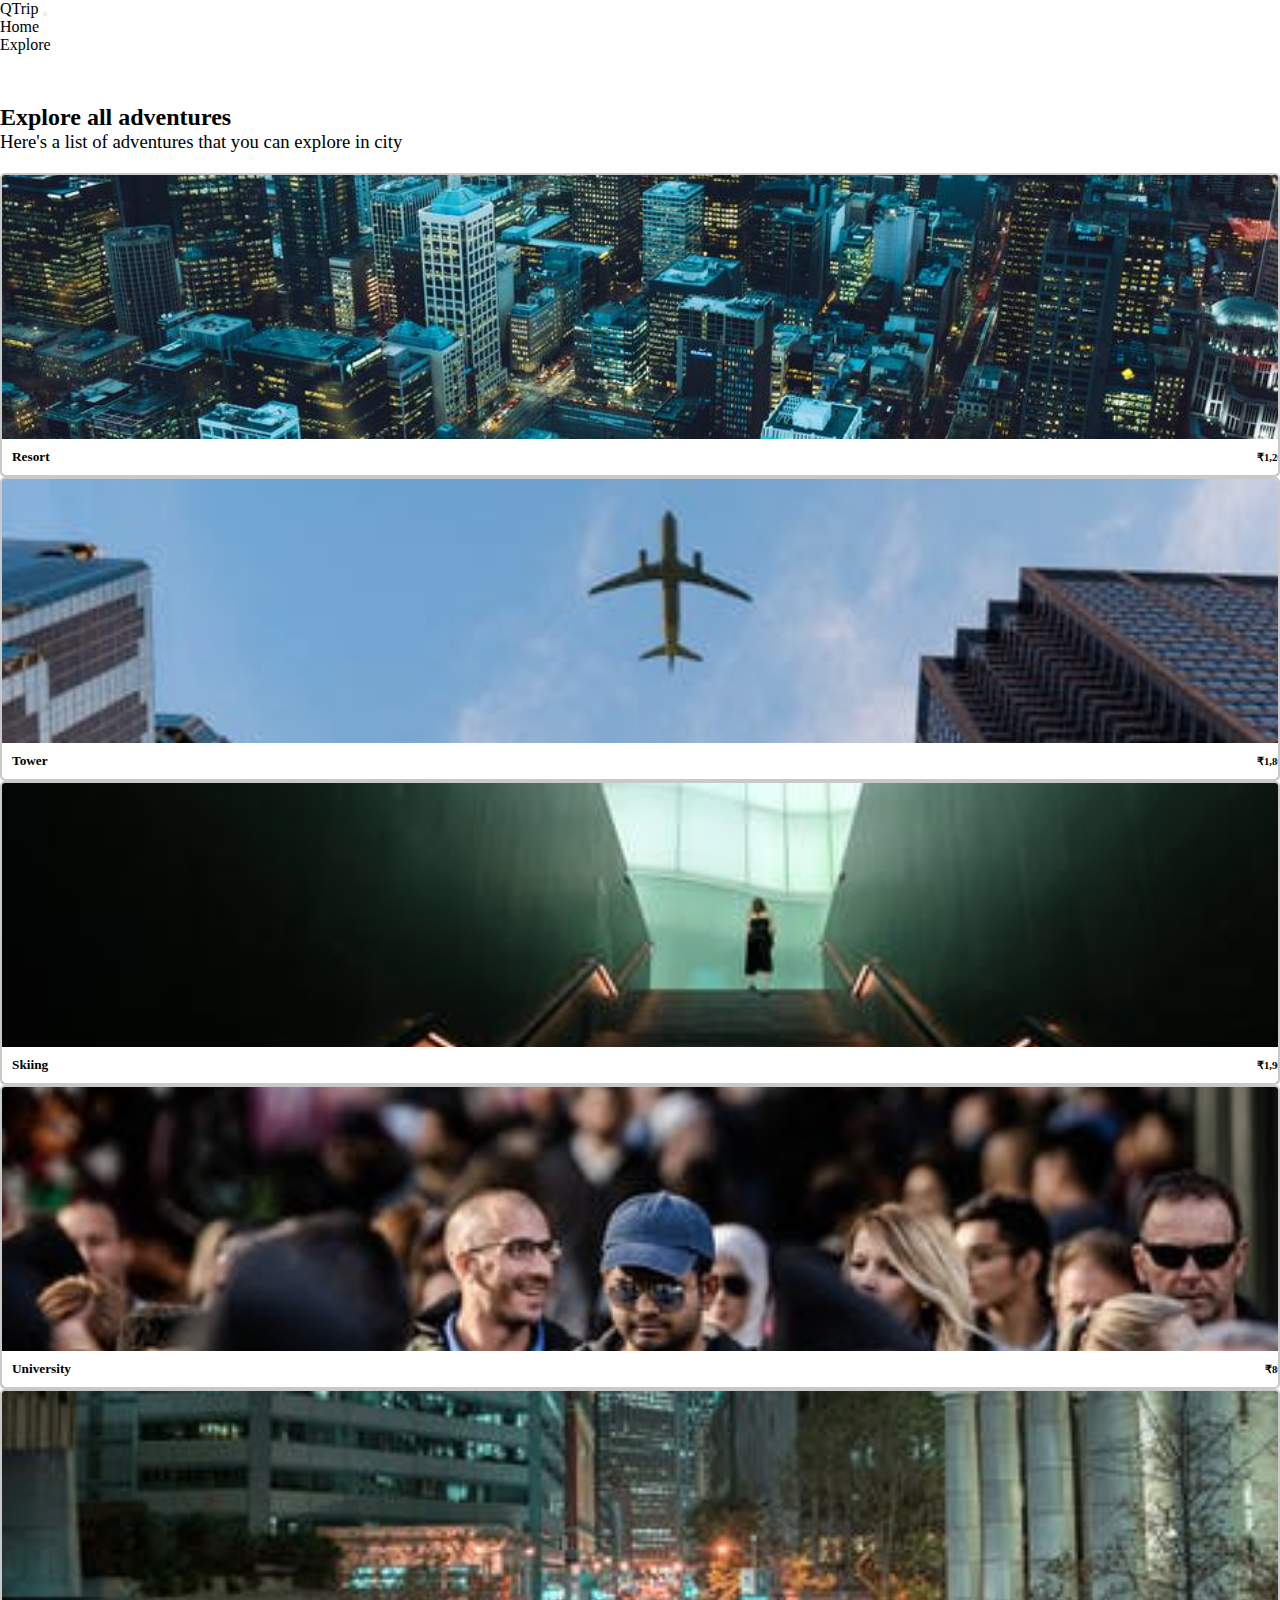
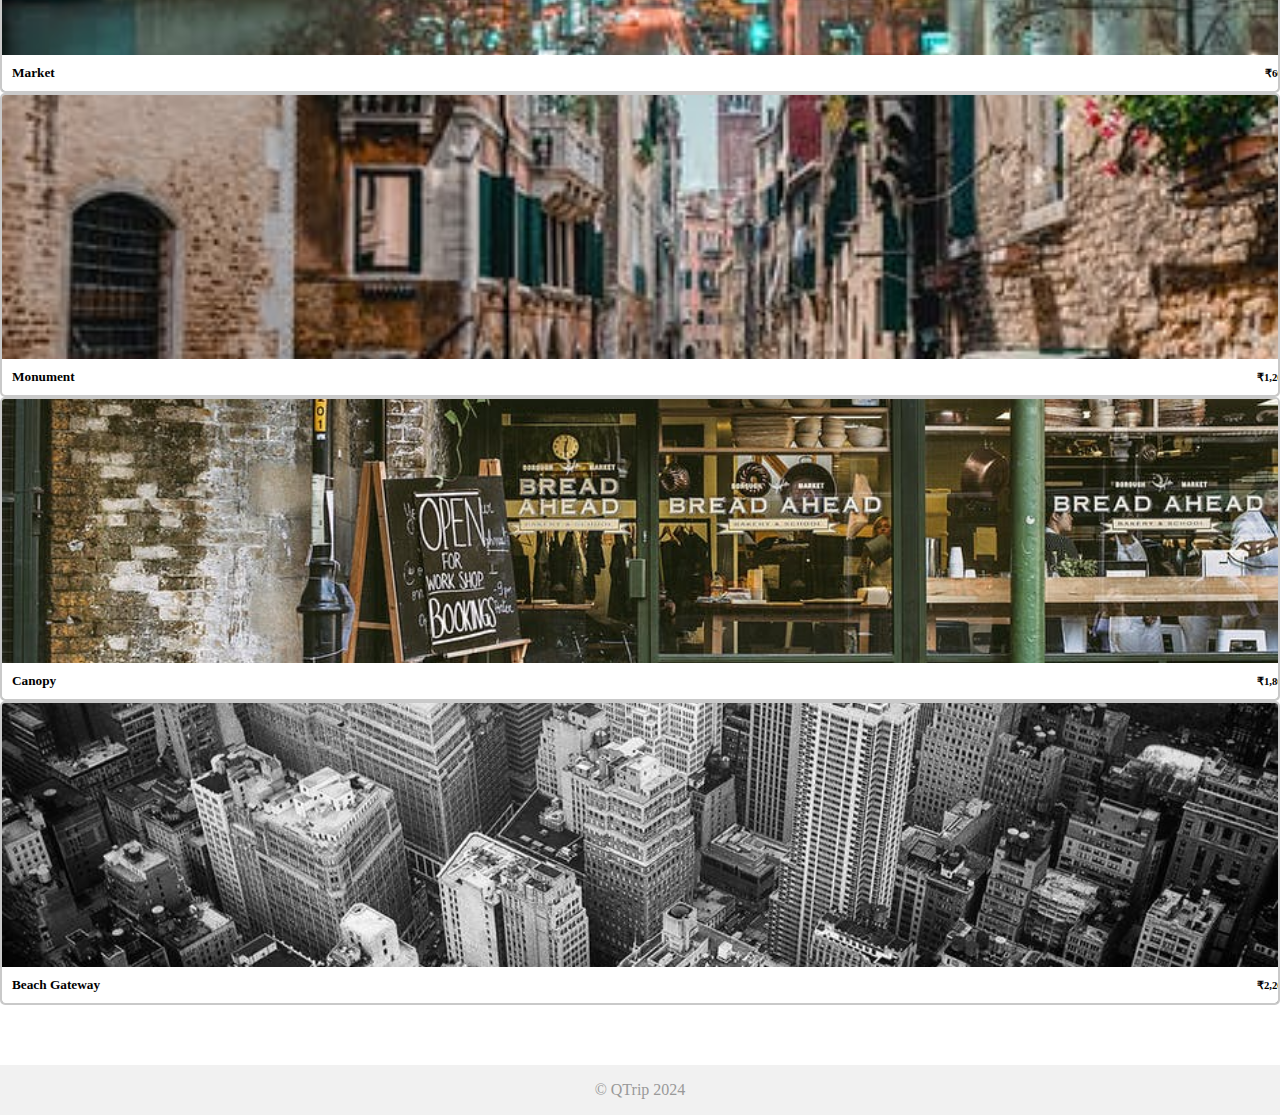
<file: pages/adventures/index.html>
<!DOCTYPE html>
<html lang="en">

<head>
  <meta charset="UTF-8" />
  <meta name="viewport" content="width=device-width, initial-scale=1.0" />
  <title>QTrip Adventures</title>
  <link rel="stylesheet" href="../../css/styles.css" />
  <link href="https://cdn.jsdelivr.net/npm/bootstrap@5.0.2/dist/css/bootstrap.min.css" rel="stylesheet" integrity="sha384-EVSTQN3/azprG1Anm3QDgpJLIm9Nao0Yz1ztcQTwFspd3yD65VohhpuuCOmLASjC" crossorigin="anonymous">
</head>

<body>
  <!-- TODO: MODULE_ADVENTURES_GRID -->
  <!-- 1. Copy navigation bar HTML from Landing page document -->
  <nav class="navbar navbar-expand-lg navbar-light bg-light">
    <div class="container-fluid">
      <a class="navbar-brand" href="#">QTrip</a>

      <!-- Add the toggle icon button element below to see it on the right -->
      <button
        class="navbar-toggler"
        type="button"
        data-bs-toggle="collapse"
        data-bs-target="#navbarNav"
        aria-controls="navbarNav"
        aria-expanded="false"
        aria-label="Toggle navigation"
      >
        <span class="navbar-toggler-icon"></span>
      </button>

      <div class="collapse navbar-collapse justify-content-end" id="navbarNav">
        <ul class="navbar-nav">
          <li class="nav-item">
            <a class="nav-link" href="../../index.html">Home</a>
          </li>
          <li class="nav-item">
            <a class="nav-link" href="./index.html">Explore</a>
          </li>
        </ul>
      </div>
    </div>
   </nav>

  <div class="container">
    <h2>Explore all adventures</h2>
    <h3>Here's a list of adventures that you can explore in city</h3>
    <div class="content">
      <!-- TODO: MODULE_ADVENTURES_GRID -->
      <!-- 1. Create the grid of adventures by adding child elements as required. -->
      <div class="row">
        <div class="col-lg-3 col-sm-6 col-6 mb-4">
          <a href="./resort/index.html" class="text-decoration-none">
            <div class="adventure-card">
              
              <img src="../../assets/adventures/resort.jpg" class="card-img-top" alt="card 1">
              
              <div class="adventure-card-text">
                <h5>Resort</h5>
                <h6>₹1,200</h6>
              </div>
            </div>
          </a>
        </div>
        <div class="col-lg-3 col-sm-6 col-6 mb-4">
          
            <div class="adventure-card">
              
              <img src="../../assets/adventures/tower.jpg" class="card-img-top" alt="card 2">
             
              <div class="adventure-card-text">
                <h5>Tower</h5>
                <h6>₹1,800</h6>
              </div>
            </div>
          
        </div>
        <div class="col-lg-3 col-sm-6 col-6 mb-4">
          
            <div class="adventure-card">
              
              <img src="../../assets/adventures/mount.jpg" class="card-img-top" alt="card 3">
              
              <div class="adventure-card-text">
                <h5>Skiing</h5>
                <h6>₹1,900</h6>
              </div>
            </div>
          
        </div>
        <div class="col-lg-3 col-sm-6 col-6 mb-4">
          
            <div class="adventure-card">
              
              <img src="../../assets/adventures/university.jpg" class="card-img-top" alt="card 4">
              
              <div class="adventure-card-text">
                <h5>University</h5>
                <h6>₹800</h6>
              </div>
            </div>
          
        </div>
        
      </div>
      <div class="row">
        <div class="col-lg-3 col-sm-6 col-6 mb-4">
          
            <div class="adventure-card">
              
              <img src="../../assets/adventures/market.jpg" class="card-img-top" alt="card 5">
              
              <div class="adventure-card-text">
                <h5>Market</h5>
                <h6>₹600</h6>
              </div>
            </div>
          
        </div>
        <div class="col-lg-3 col-sm-6 col-6 mb-4">
         
            <div class="adventure-card">
             
              <img src="../../assets/adventures/church.jpg" class="card-img-top" alt="card 6">
              
              <div class="adventure-card-text">
                <h5>Monument</h5>
                <h6>₹1,200</h6>
              </div>
            </div>
         
        </div>
        <div class="col-lg-3 col-sm-6 col-6 mb-4">
          
            <div class="adventure-card">
              
              <img src="../../assets/adventures/canopy.jpg" class="card-img-top" alt="card 7">
              
              <div class="adventure-card-text">
                <h5>Canopy</h5>
                <h6>₹1,800</h6>
              </div>
            </div>
          
        </div>
        <div class="col-lg-3 col-sm-6 col-6 mb-4">
         
            <div class="adventure-card">
              
              <img src="../../assets/adventures/beachside.jpg" class="card-img-top" alt="card 8">
            
              <div class="adventure-card-text">
                <h5>Beach Gateway</h5>
                <h6>₹2,200</h6>
              </div>
            </div>
            
          
        </div>
        
      </div>
      
    </div>
  </div>

  <footer>
    <div class="container">© QTrip 2024</div>
  </footer>
  
  <script
    src="https://cdn.jsdelivr.net/npm/bootstrap@5.0.2/dist/js/bootstrap.bundle.min.js"
    integrity="sha384-MrcW6ZMFYlzcLA8Nl+NtUVF0sA7MsXsP1UyJoMp4YLEuNSfAP+JcXn/tWtIaxVXM"
    crossorigin="anonymous"
  ></script>
</body>

</html>
</file>
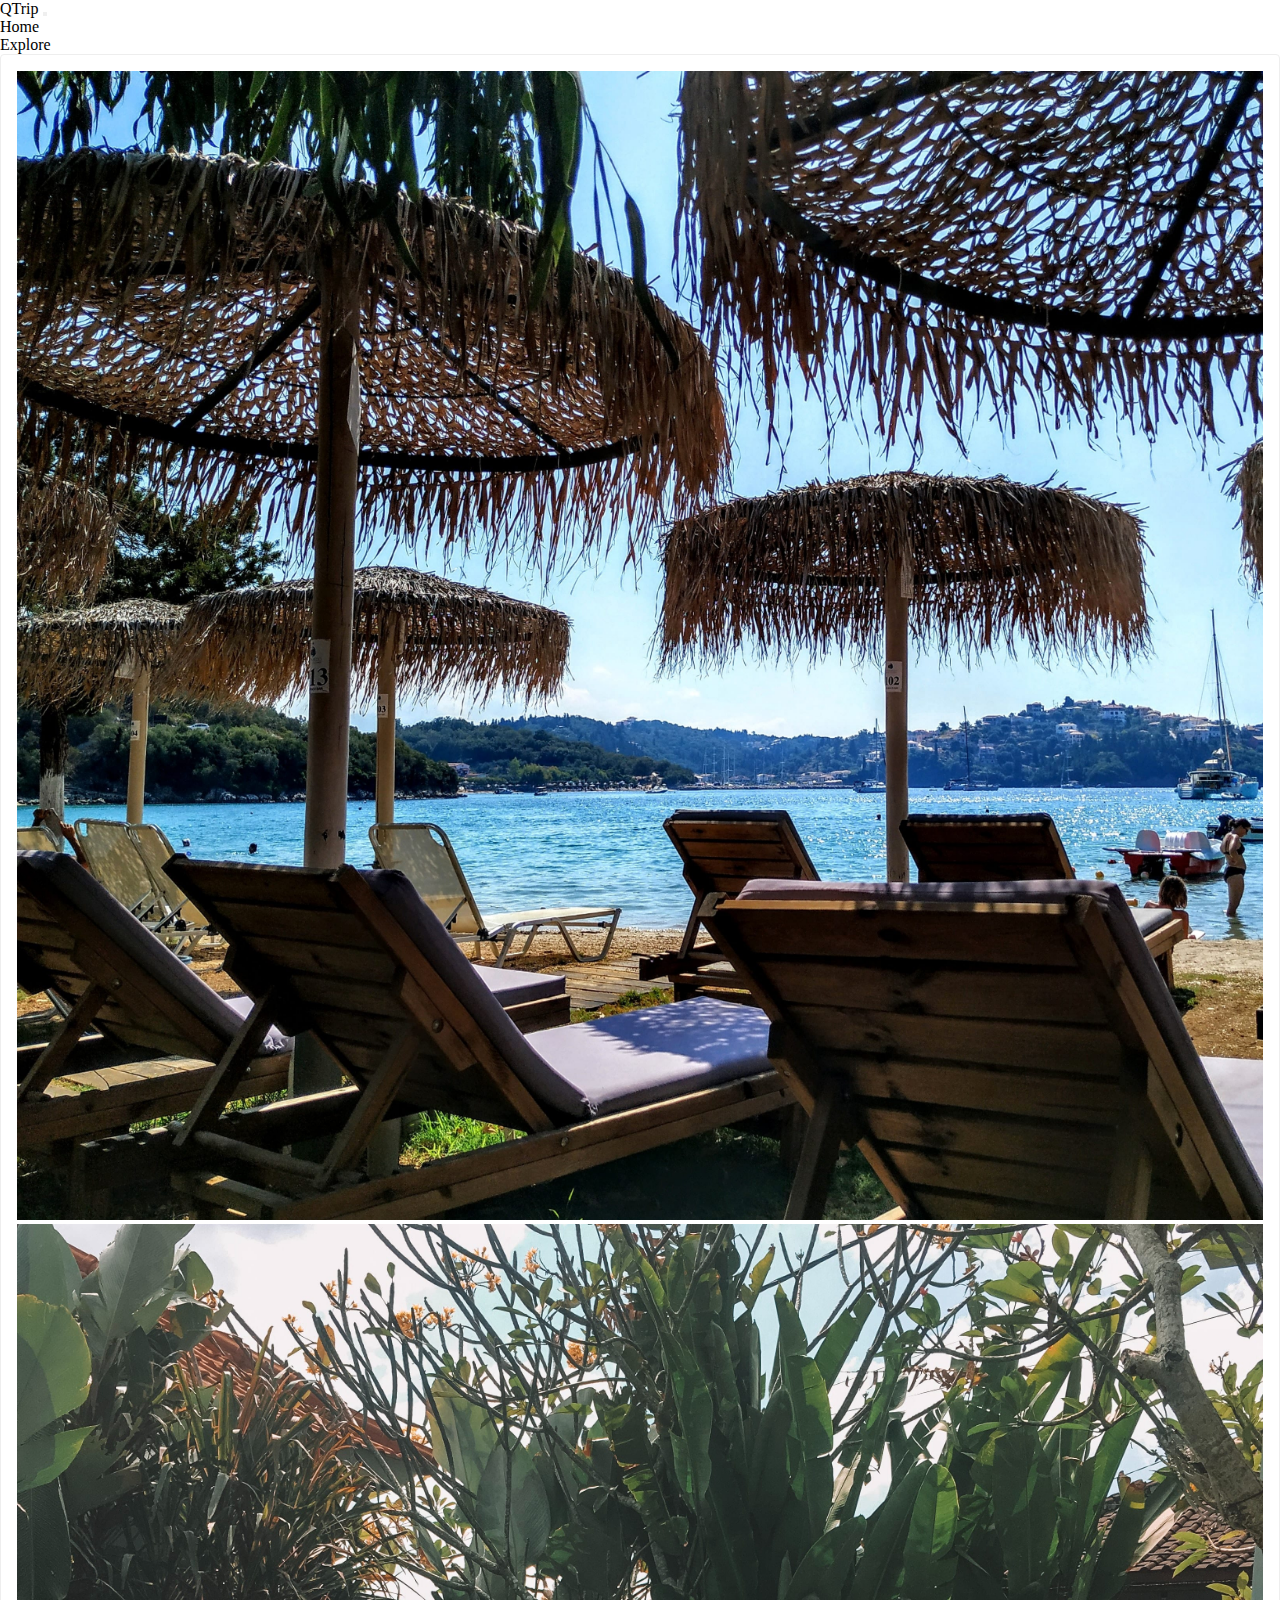
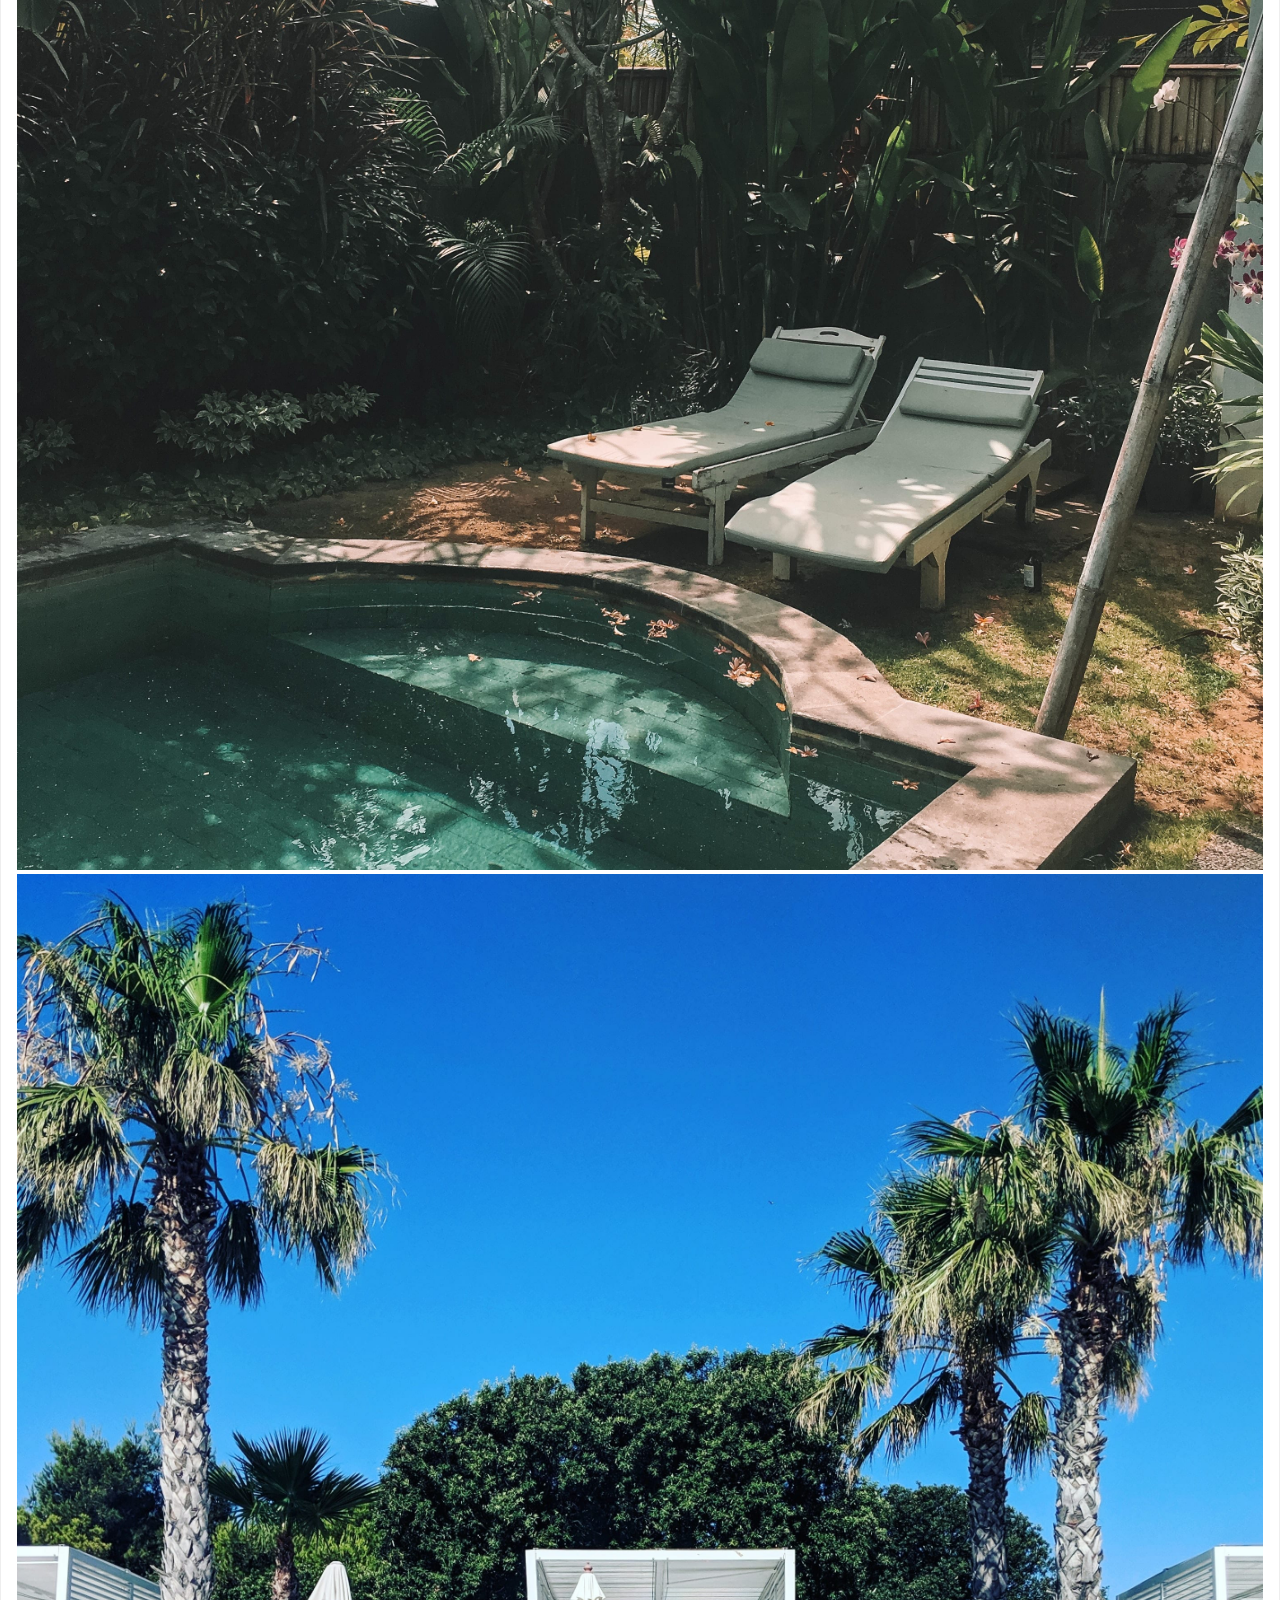
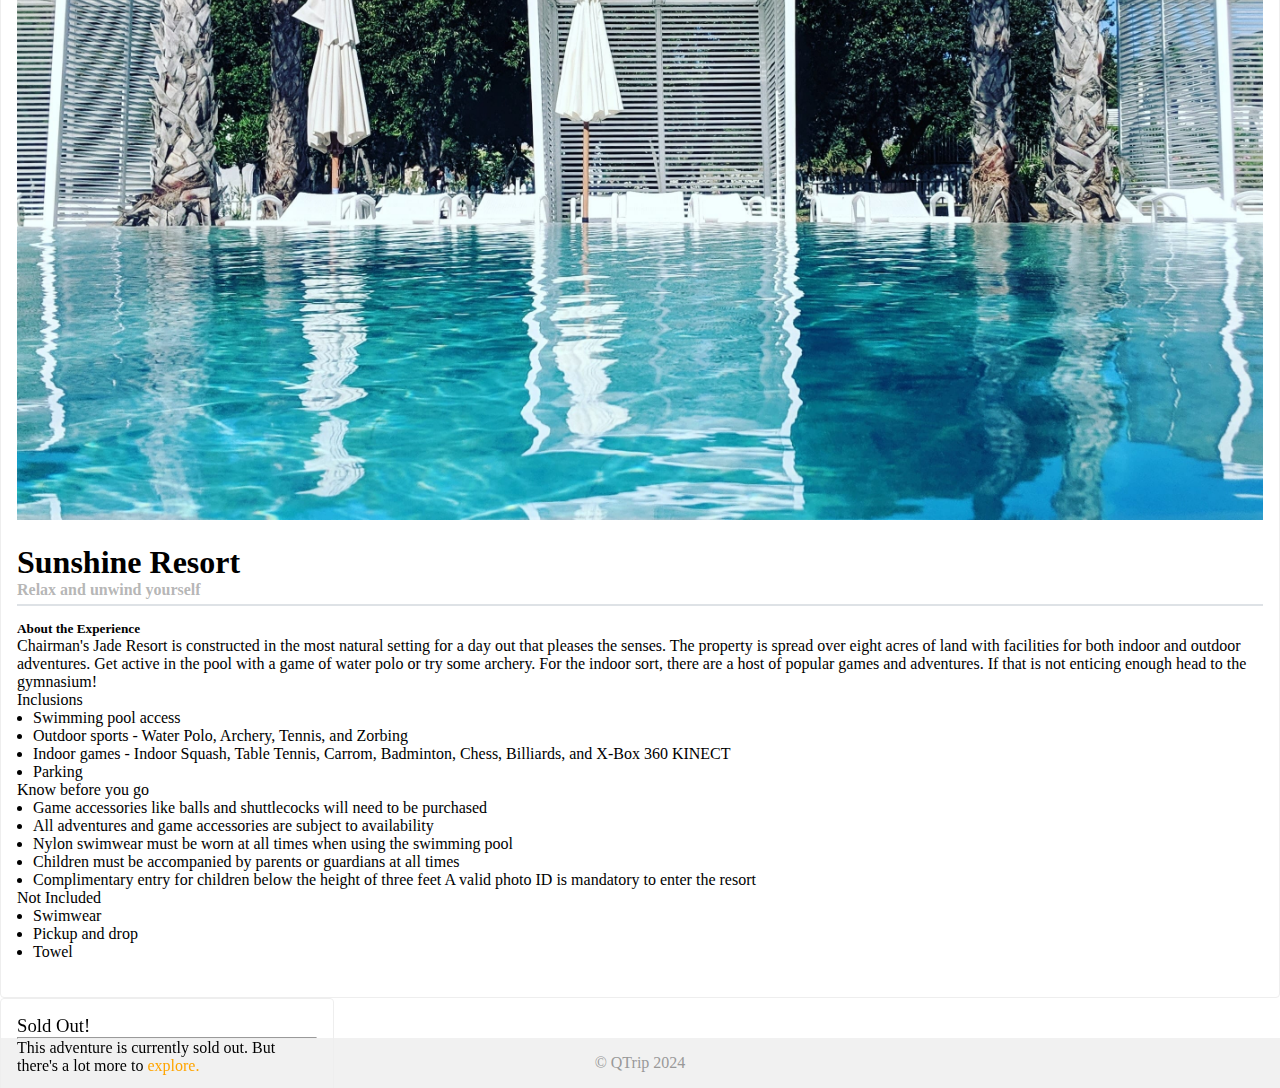
<file: pages/adventures/resort/index.html>
<!DOCTYPE html>
<html lang="en">

<head>
   <meta charset="UTF-8" />
   <meta name="viewport" content="width=device-width, initial-scale=1.0" />
   <title>QTrip Adventure Detail</title>
   <link rel="stylesheet" href="../../../css/styles.css" />

  <link href="https://cdn.jsdelivr.net/npm/bootstrap@5.0.2/dist/css/bootstrap.min.css" rel="stylesheet" integrity="sha384-EVSTQN3/azprG1Anm3QDgpJLIm9Nao0Yz1ztcQTwFspd3yD65VohhpuuCOmLASjC" crossorigin="anonymous">
</head>

<body>
   <!-- TODO: MODULE_ADVENTURE_DETAILS -->
   <!-- 1. Copy navigationतbar HTML from Landing page document -->
   <nav class="navbar navbar-expand-lg navbar-light bg-light">
      <div class="container-fluid">
        <a class="navbar-brand" href="#">QTrip</a>
  
        <!-- Add the toggle icon button element below to see it on the right -->
        <button
          class="navbar-toggler"
          type="button"
          data-bs-toggle="collapse"
          data-bs-target="#navbarNav"
          aria-controls="navbarNav"
          aria-expanded="false"
          aria-label="Toggle navigation"
        >
          <span class="navbar-toggler-icon"></span>
        </button>
  
        <div class="collapse navbar-collapse justify-content-end" id="navbarNav">
          <ul class="navbar-nav">
            <li class="nav-item">
              <a class="nav-link" href="../../../index.html">Home</a>
            </li>
            <li class="nav-item">
              <a class="nav-link" href="../index.html">Explore</a>
            </li>
          </ul>
        </div>
      </div>
     </nav>

   <div class="container mt-4">
   
      <div class="row">
      <div class="col-lg-8">
      <div class="adventure-detail-card mb-3">
         <div class="row">
            <div class="col-lg-8">
            <img class="adventure-card-image" src="../../../assets/adventures/resort/resort1.jpg" alt="Resort 1"/>
            </div>
            <div class="col-lg-4 d-none d-lg-block">
            <div>
               <img class="adventure-card-image pb-3" src="../../../assets/adventures/resort/resort2.jpg" alt="Resort 2"/>
            </div>
            <div>
               <img class="adventure-card-image" src="../../../assets/adventures/resort/resort3.jpg" alt="Resort 3" />
            </div>
            </div>
         </div>

         <!-- Other Content -->
         <div class="content">
             <!-- TOOD: MODULE_ADVENTURE_DETAILS -->
            <!-- 1. Write the child elements as required. -->
            <!-- 2. Remember to use .adventure-card and its related classes. -->
            <div class="heading-underline">
               <h1>Sunshine Resort</h1>
               <h4>Relax and unwind yourself</h4>
            </div>
            <h5>About the Experience</h5>
            <p>Chairman's Jade Resort is constructed in the most natural setting for a day out that pleases the senses. The property is spread over eight acres of land with facilities for both indoor and outdoor adventures. Get active in the pool with a game of water polo or try some archery. For the indoor sort, there are a host of popular games and adventures. If that is not enticing enough head to the gymnasium!</p>
            <p>Inclusions</p>
            <ul>
              <li>Swimming pool access</li>
              <li>Outdoor sports - Water Polo, Archery, Tennis, and Zorbing</li>
              <li>Indoor games - Indoor Squash, Table Tennis, Carrom, Badminton, Chess, Billiards, and X-Box 360 KINECT</li>
              <li>Parking</li>
            </ul>
            <p>Know before you go</p>
            <ul>
              <li>Game accessories like balls and shuttlecocks will need to be purchased</li>
              <li>All adventures and game accessories are subject to availability</li>
              <li>Nylon swimwear must be worn at all times when using the swimming pool</li>
              <li>Children must be accompanied by parents or guardians at all times</li>
              <li>Complimentary entry for children below the height of three feet A valid photo ID is mandatory to enter the resort</li>
            </ul>
            <p>Not Included</p>
            <ul>
              <li>Swimwear</li>
              <li>Pickup and drop</li>
              <li>Towel</li>
            </ul>
           
  
         </div>
      </div>
      </div>
      <div class="col-lg-4">
         <div class="adventure-detail-card" id="reservation">
            <h3>Sold Out!</h3>
            <hr>This adventure is currently sold out. But there's a lot more to <a href="../"
                style="color:orange !important">explore.</a>
          
          </div>
      </div>
</div>
   </div>
   <footer>
      <div class="container">© QTrip 2024</div>
   </footer>

  <script
    src="https://cdn.jsdelivr.net/npm/bootstrap@5.0.2/dist/js/bootstrap.bundle.min.js"
    integrity="sha384-MrcW6ZMFYlzcLA8Nl+NtUVF0sA7MsXsP1UyJoMp4YLEuNSfAP+JcXn/tWtIaxVXM"
    crossorigin="anonymous"
  ></script>
  <script src="https://code.jquery.com/jquery-3.5.1.slim.min.js"></script>
  
</body>

</html>
</file>
<file: css/styles.css>
* {
  margin: 0px;
  padding: 0px;
}
html,
body {
  position: relative;
}

body {
  overflow-y: auto;
  min-height: 100vh;
}
textarea:focus,
input:focus {
  outline: none;
}
a {
  color: inherit !important;
  text-decoration: none !important;
}
footer {
  background: #f1f1f1;
  width: 100%;
  padding: 16px 0px;
  color: #999;
  vertical-align: bottom;
  margin-top: 40px;
  text-align: center;
  /* width: 100%; */
  /* height: 2.5rem;   */
}



.content {
  padding: 20px 0px;
  
  /* display: flex; */
  /* flex-wrap: wrap; */
}

/* ================================== */
/* Layout page CSS */
/* ================================== */

.tile {
  display: flex;
  justify-content: center;
  align-items:flex-end;
  height: 450px; /* Adjust height as needed */
  position: relative;
  cursor: pointer;
  box-sizing: border-box;
  overflow: hidden;
  border-radius: 5px;
  
  /* TODO: MODULE_CARDS */
  /* 1. Fill in the required properties. */
}
.tile img {
  /* TODO: MODULE_CARDS */
  
  height: 100%;
  width:100%;
  object-fit: cover;
  transition: transform .2s;
  /* 1. Fill in the required properties. */
}
.tile img:hover {
  /* TODO: MODULE_CARDS */
  filter: brightness(0.5);
  transform: scale(1.1);
  
  /* 1. Fill in the required properties. */
}

/* Hint: Notice the position:absolute and z-index properties. */
/* Think about how those in relation to the existing "tile" classes. */
.tile-text {
  position: absolute;
  z-index: 1;
  text-transform: uppercase;
  letter-spacing: 2px;
  color: white;
  text-align: center;
}

.hero-image {
  /* Use "linear-gradient" to add a darken background effect to the image (photographer.jpg). This will make the text easier to read */
  background-image: linear-gradient(rgba(0, 0, 0, 0.5), rgba(0, 0, 0, 0.5)), url("../assets/hero.jpg");
  background-size: cover;
  background-position: center;
  background-repeat: no-repeat;
  color: #f1f1f1;
  height: 60vh;

 
  

  /* TODO: MODULE_LAYOUT */
  /* 1. Set a specific height. */
  /* 2. Position and center the image to scale nicely on all screens. */
}
.hero-heading{
  text-align: center;
}

.hero-subheading {
  font-size: 24px;
  font-weight: 100;
  text-align: center;
}
.hero-input {
  width: 80%;
  height: 70px;
  padding: 16px;
  border-radius: 8px;
  border: none;
}

.nav-link {
  margin-right: 36px;
}


/* ================================== */
/* Adventures grid page CSS */
/* ================================== */
.container h2{
  margin-top: 50px;
}
.container h3{
  
  font-weight: normal;
}
.adventure-card {
  display: flex;
  justify-content: center;
  height: 300px; /* Adjust height as needed */
  position: relative;
  flex-direction: column;
  border: 2px solid rgba(0, 0, 0, 0.212);
  border-radius: 5px;
  overflow: hidden;
}

.adventure-card img {
  height: 100%;
  width: 100%;
  object-fit: cover;
}

.adventure-card img:hover {
  filter: brightness(0.5);
  cursor: pointer;
}

.adventure-card-text {
  display: flex;
  justify-content: space-between;
  align-items: center;
  padding: 10px;
  position: absolute;
  bottom: 0;
  width: 100%;
  background-color: white; /* Adjust the background color for better readability */
}
/* ================================== */
/* Adventure details page CSS */
/* ================================== */


.adventure-detail-card {
  border: 1px solid #eee;
  border-radius: 4px;
  padding: 16px;
}

.adventure-card-image {
  width: 100%;
  height: 100%;
}
.adventure-card-image:hover {
  filter: brightness(50%);
}

@media only screen and (min-width: 992px) {
  #reservation {
    width: 300px;
    position: fixed;
  }
}


.heading-underline {
  border-bottom: 2px solid #dee2e6;
  padding-bottom: 5px;
  margin-bottom: 15px;
}
.heading-underline h4{
  color: rgba(128, 128, 128, 0.585);
}

.content ul li {
  margin-left: 16px;
  padding: 0;
}



@media only screen and (max-width: 768px) {
  /* For desktops phones: */
  #reservation {
    width: 400px;
    position: fixed;
  }
  .adventure-card-text{
    display: flex;
    flex-direction: column;
    justify-content: center;
    align-items: center;
    padding: 10px;
  }
}
</file>
